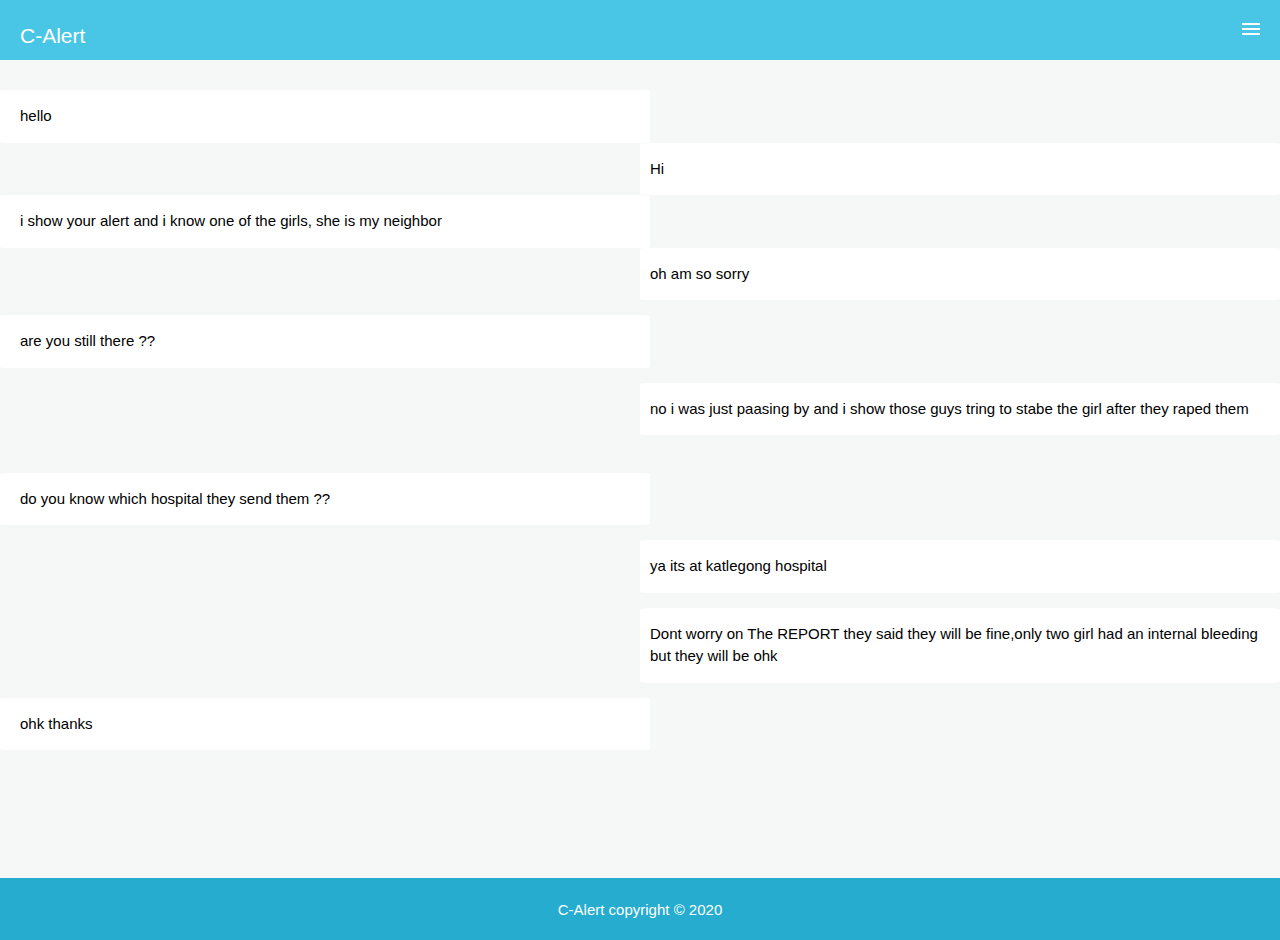
<file: system/inbox.html>
<!DOCTYPE html>
<html lang="en">
<head>
    <meta charset="UTF-8">
    <meta name="viewport" content="width=device-width, initial-scale=1.0">
    <title>Home</title>
   <link rel="stylesheet" href="sys.css">
   <link rel="stylesheet" href="inbox.css">
 </head>
<body>
     <div class="mainContainer">
        <header class="header">
                   <a href="/">C-Alert</a>
                   <input class="menu-btn" type="checkbox"  id="menu-btn">
                   <label class="menu-icon" for="menu-btn"><span class="nav-icon"></span></label>
            <ul  class="menu">
               <li><a href="profile.html">Profile</a></li>
              <li><a href="system.html">Home</a></li>
              <li><a href="#">Alert</a></li>
              <li><a href="alert.html">Send</a></li>
              <li><a href="inbox.html">Inbox</a></li>
              <li><a href="report.html">Report</a></li>
              <li><a href="settings.html">Settings</a></li>
              <li><a href="support.html">Contact</a></li>
              <li><a href="logout.html">Logout</a></li>
           </ul>     
       </header>
    <br><br><br><br>
        <div class="main">
                <div id="sender"> 
                        <p>hello</p>
                </div>
                <br>
                <div id="receiver"> 
                        <P>Hi</P>
                </div><br><br>

                <div id="sender"> 
                    <p>i show your alert and i know one of the girls, she is my neighbor</p>
                </div><br><br><br>
                
                <div id="receiver"> 
                    <P>oh am so sorry  </P>  
                </div><br><br><br>

                <div id="sender"> 
                    <P>are you still there ?? </P>
                </div><br><br><br>
                
                <div id="receiver"> 
                    <P>no i was just paasing by and i show those guys tring to stabe the girl after they raped them </P>  
                </div><br><br><br> <br>

                <div id="sender"> 
                    <P>do you know which hospital they send them ?? </P>
                </div><br><br><br>
                <div id="receiver"> 
                    <P>ya its at katlegong hospital</P>
                </div><br><br><br>
                <div id="receiver"> 
                    <P>Dont worry on The REPORT they said they will be fine,only two girl had  an internal bleeding but they will be ohk</P>
                </div><br><br><br><br>
                <div id="sender"> 
                    <P>ohk thanks</P>
                </div>
        <br><br><br><br><br><br><br><br>
        <footer><p>C-Alert copyright &copy; 2020</p>    </footer>
</div>
</div>                
</body>
</html>
</file>
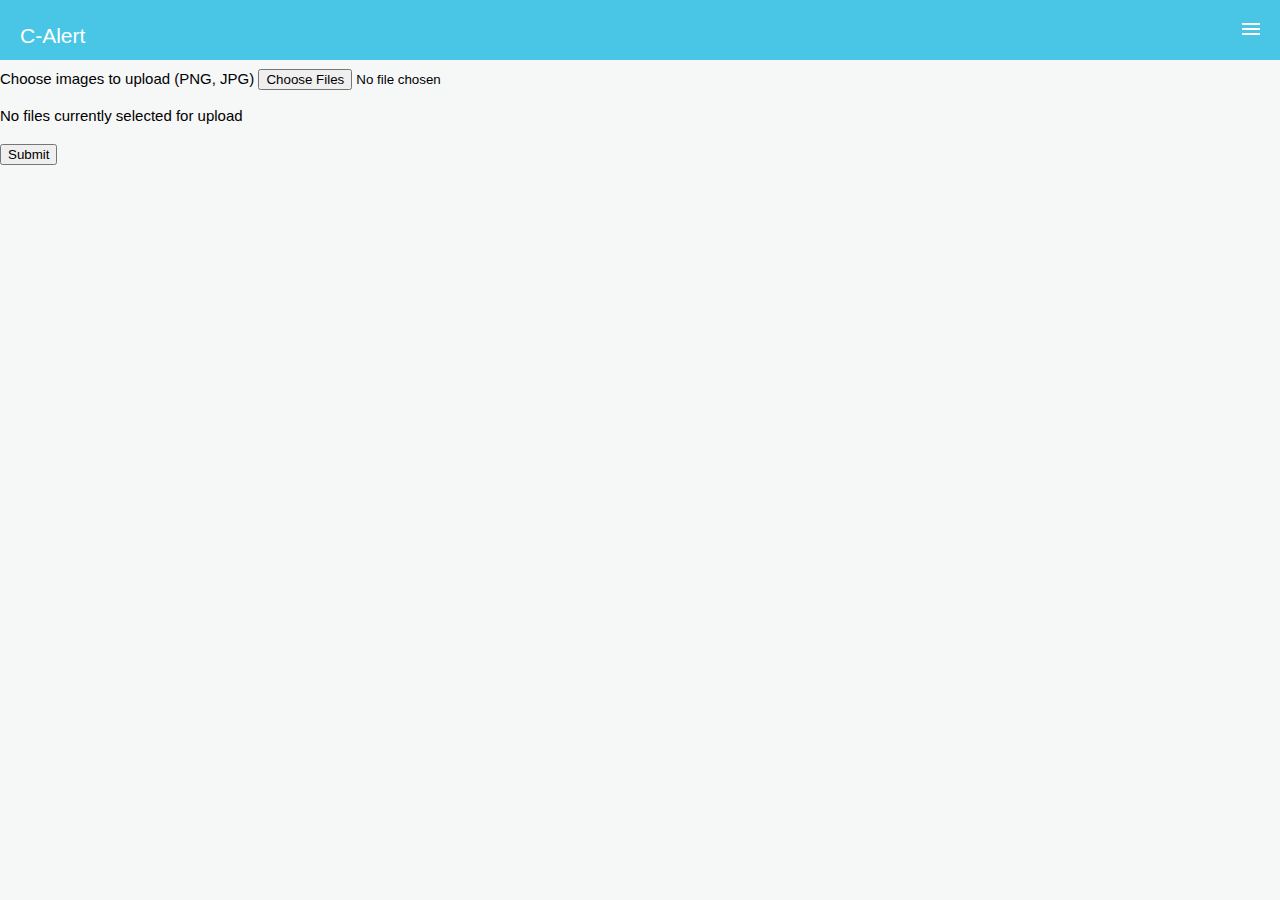
<file: system/report.html>
<!DOCTYPE html>
<html lang="en">
<head>
    <meta charset="UTF-8">
    <meta name="viewport" content="width=device-width, initial-scale=1.0">
    <link rel="stylesheet" href="sys.css">
    <title>Report</title>
    
</head>
<body>
  
  <div class="mainContainer">
    <header class="header">
               <a href="/">C-Alert</a>
               <input class="menu-btn" type="checkbox"  id="menu-btn">
               <label class="menu-icon" for="menu-btn"><span class="nav-icon"></span></label>
        <ul  class="menu">
           <li><a href="profile.html">Profile</a></li>
          <li><a href="system.html">Home</a></li>
          <li><a href="#">Alert</a></li>
          <li><a href="alert.html">Send</a></li>
          <li><a href="inbox.html">Inbox</a></li>
          <li><a href="report.html">Report</a></li>
          <li><a href="settings.html">Settings</a></li>
          <li><a href="support.html">Contact</a></li>
          <li><a href="logout.html">Logout</a></li>
       </ul>     
   </header>
<br><br><br>
    
    <form class="container" action="" method="get">
        <form method="post" enctype="multipart/form-data">
            <div>
              <label for="image_uploads">Choose images to upload (PNG, JPG)</label>
              <input type="file" id="image_uploads" name="image_uploads" accept=".jpg, .jpeg, .png" multiple>
            </div>
            <div class="preview">
              <p>No files currently selected for upload</p>
            </div>
            <div>
              <button>Submit</button>
            </div>
          </form>
    </form>

</body>
</html>
</file>
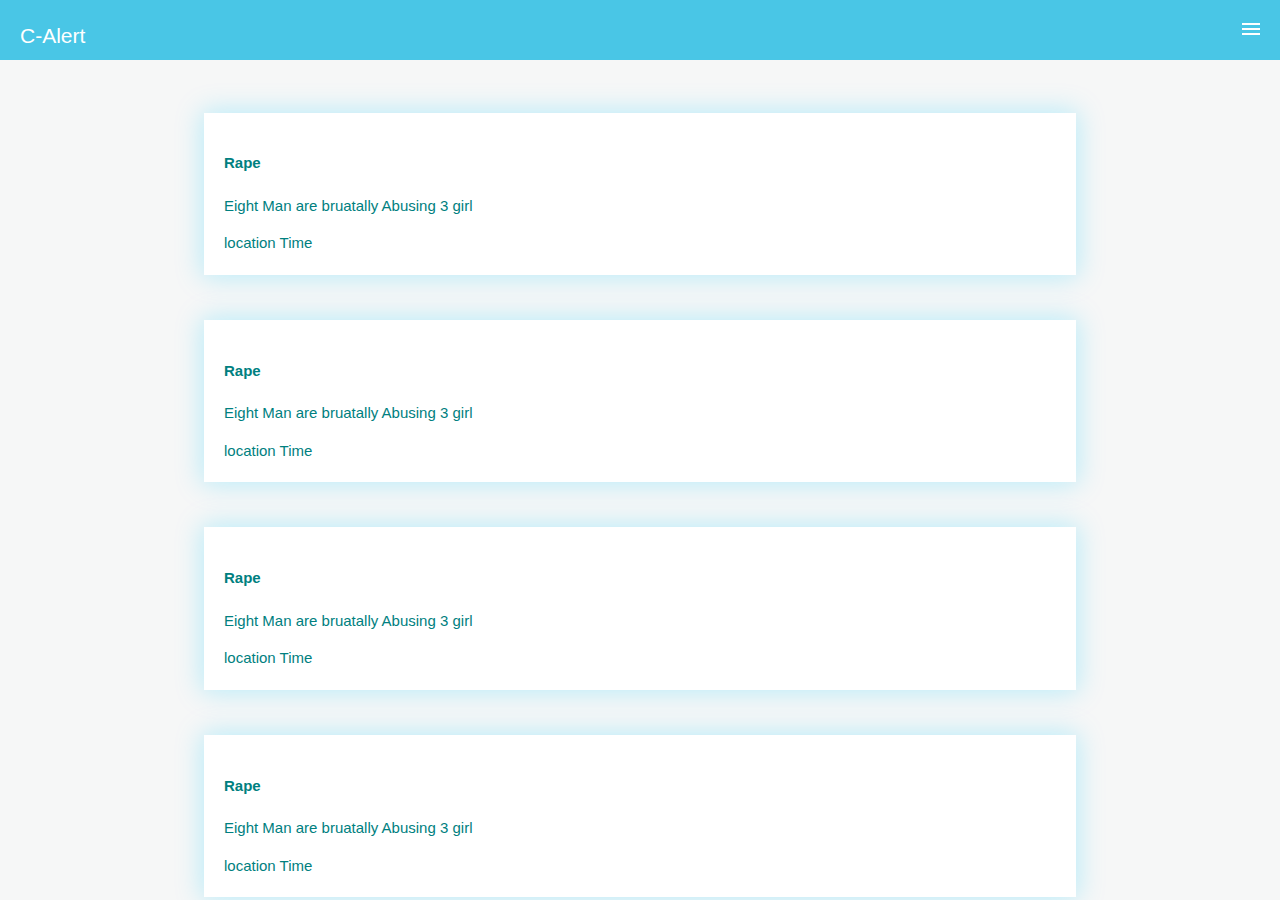
<file: system/system.html>
<!DOCTYPE html>
<html lang="en">
<head>
    <meta charset="UTF-8">
    <meta name="viewport" content="width=device-width, initial-scale=1.0">
    <title>Home</title>
   <link rel="stylesheet" href="sys.css">
   <link rel="stylesheet" href="alerts.css">
 </head>
<body>
    <div class="mainContainer">
         <header class="header">
                    <a href="/">C-Alert</a>
                    <input class="menu-btn" type="checkbox"  id="menu-btn">
                    <label class="menu-icon" for="menu-btn"><span class="nav-icon"></span></label>
             <ul  class="menu">
                <li><a href="profile.html">Profile</a></li>
               <li><a href="system.html">Home</a></li>
               <li><a href="#">Alert</a></li>
               <li><a href="alert.html">Send</a></li>
               <li><a href="inbox.html">Inbox</a></li>
               <li><a href="report.html">Report</a></li>
               <li><a href="settings.html">Settings</a></li>
               <li><a href="support.html">Contact</a></li>
               <li><a href="logout.html">Logout</a></li>
            </ul>     
        </header>
     <br><br><br><br><br>
    <div class="main">
    <div class="container">
            <div class="image"></div>
            <h4>Rape</h4>
            <p>Eight Man are bruatally Abusing 3 girl </p>
            <label for="">location</label> 
            <label for="time">Time</label>
    </div>
    <br><br>
    <div class="container">
        <div class="image"></div>
        <h4>Rape</h4>
        <p>Eight Man are bruatally Abusing 3 girl </p>
        <label for="">location</label> 
        <label for="time">Time</label>
    </div>
    <br><br>
    <div class="container">
        <div class="image"></div>
        <h4>Rape</h4>
        <p>Eight Man are bruatally Abusing 3 girl </p>
        <label for="">location</label> 
        <label for="time">Time</label>
</div>
<br><br>
    <div class="container">
        <div class="image"></div>
        <h4>Rape</h4>
        <p>Eight Man are bruatally Abusing 3 girl </p>
        <label for="">location</label> 
        <label for="time">Time</label>
</div>

    </div>
   <br><br><br>
</div>
</body>
</html>
</file>
<file: system/sys.css>
body{
    padding: 0;
    margin: 0;
    font:15px/1.5 Arial, Helvetica, sans-serif;
    background: #a3b3b41a;
    
    background-size: cover;
    background-repeat: no-repeat;
    
}
head{
    background: rgb(38, 172, 206);
}

/*-----------------------header----------------------- */
.header{
    top: 0;
    position: fixed;
    width: 100%;
    height: 60px;
    background:rgb(73, 198, 230);
    z-index: 1;
}
.header ul{
    top: 44px;
    list-style: none;
    /*background: rgba(240, 222, 215, 0.12);*/
    overflow: hidden;
    position: fixed;  /*NB if removed only 1 a tag appear on the nev */
    width: 200px;
    height: 100%;
    border-bottom-right-radius: 10%;
   
}

.header ul a{
    display: block;
    text-decoration: none;
    color:white;
    padding: 10px;
    border-bottom: 2px solid rgba(250, 244, 244, 0.25);
}
.header ul a:hover{
    padding-top: 10px;
    font: bold;
    color:rgb(230, 240, 243);
}
  
.header .menu { 
    clear: both;
    max-width:0 ;
    transition:max-width .2s ease-out;
}
.header .menu-icon{
border:  none;
padding: 28px 20px;
position: relative;
float: right;
cursor: pointer;
}
.header .menu-icon .nav-icon{
    display: block;
    background: white;
    height: 2px;
    width: 18px;
    position: relative;
    transition: background .3s ease-out;
}
/*2 sude item */
.header .menu-icon .nav-icon:before{
   display:block;
   background: white;
   content: "";
   height: 100%;
   width: 100%;
   position: absolute;
   transition: all .2s ease-out;
   top:5px;

}
.header .menu-icon .nav-icon:after{
    display:block;
    background: white;
    content: "";
    height: 100%;
    width: 100%;
    position: absolute;
    transition: all .2s ease-out;
    top:-5px;
 }
 .header .menu-btn{
     display: none;
 }
 /*Sudo selector*/
 /*-----------------------cross*/
 .header .menu-btn:checked ~ .menu{
    background: rgb(73, 198, 230);
     max-width: 100%;
 }
 .header .menu-btn:checked ~ .menu-icon .nav-icon {
    background: transparent;
 }

 .header .menu-btn:checked ~ .menu-icon .nav-icon:before{
    top:0;
    transform: rotate(45deg);
 }
 .header .menu-btn:checked ~ .menu-icon .nav-icon:after{
    transform: rotate(-45deg);
    top:0;
}
.header a{
    text-decoration: none;
    list-style: none;
    display:inline-block;
    padding: 20px;
    font-size: 21px;
    color: white;
    font: bold;
}
/*----------------------Main---------------------------------*/
.main{
    height: 600px;
}

/*----------------------fOOTER---------------------------------*/
footer{
    /*background: rgb(217, 232, 233, 0.1);*/
    width: 100%;
    height: 50px;
    text-align: center;
    padding-top: 0.5%;
    padding-bottom: 0.5%;
    color: white;
    background:rgb(38, 172, 206);
}
</file>
<file: system/inbox.css>
#sender{ 
    width: 50%;
    padding-left: 10px;
    content: "";
    margin: auto;
    border-radius: 2%;
    float: left;
    background: white;
    color: black;
}
#receiver{ 
    width: 50%;
    margin: auto;
    border-radius: 2%;
    float: right;
    background:white;
    color: black;
}
#sender p{
   padding-left: 10px;
   padding-right: 10px;
}
#receiver p{
    padding-left: 10px;
    padding-right: 10px;
}
</file>
<file: system/alerts.css>
.container{
    margin: auto;
    width: 65%;
    background: white;
    padding:20px;
    color: teal;
    box-shadow: 0  0 25px 2px rgba(3, 205, 255, 0.25) ;    
}
.container .image{
    float: left;
    
    width: 100px;
    background: rgb(255, 183, 245);
}
</file>
